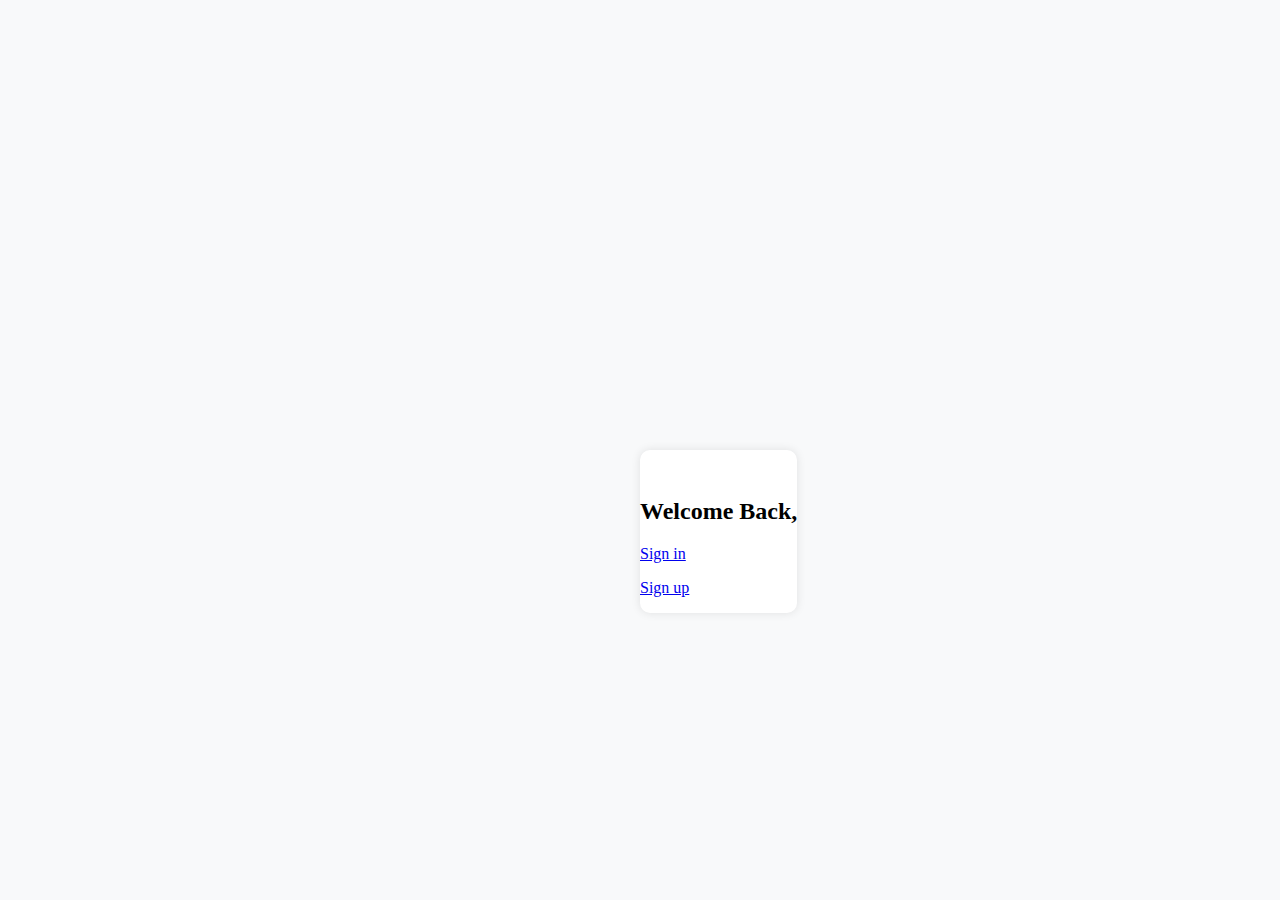
<file: index.html>
<!DOCTYPE html>
<html lang="en">
<head>
  <meta charset="utf-8">
  <meta name="viewport" content="width=device-width, initial-scale=1">
  <title>Login</title>
  <link href="https://cdn.jsdelivr.net/npm/bootstrap@5.2.3/dist/css/bootstrap.min.css" rel="stylesheet" integrity="sha384-rbsA2VBKQhggwzxH7pPCaAqO46MgnOM80zW1RWuH61DGLwZJEdK2Kadq2F9CUG65" crossorigin="anonymous">
  <link rel="stylesheet" href="css/index.css">
</head>
<body class="body-bg bg-light">
  <div class="container col-lg-8 position-absolute top-50 start-50 translate-middle bg-white shadow-sm rounded-4">
    <div class="row justify-content-center align-items-center text-center">
      <div class="col-lg-8 p-4 w-50">
        <h2 class="my-3 text-center">Welcome Back,</h2>
        <div class="mb-3">
          <a href="login.html" class="btn btn-primary p-3 btn-custom shadow-none rounded-pill w-100">Sign in</a>
        </div>
        <div class="mb-3">
          <a href="register.html" class="btn btn-primary p-3 btn-custom shadow-none rounded-pill w-100">Sign up</a>
        </div>
      </div>
    </div>
  </div>

  <script src="https://cdn.jsdelivr.net/npm/bootstrap@5.2.3/dist/js/bootstrap.bundle.min.js" integrity="sha384-kenU1KFdBIe4zVF0s0G1M5b4hcpxyD9F7jL+jjXkk+Q2h455rYXK/7HAuoJl+0I4" crossorigin="anonymous"></script>
</body>
</html>
</file>
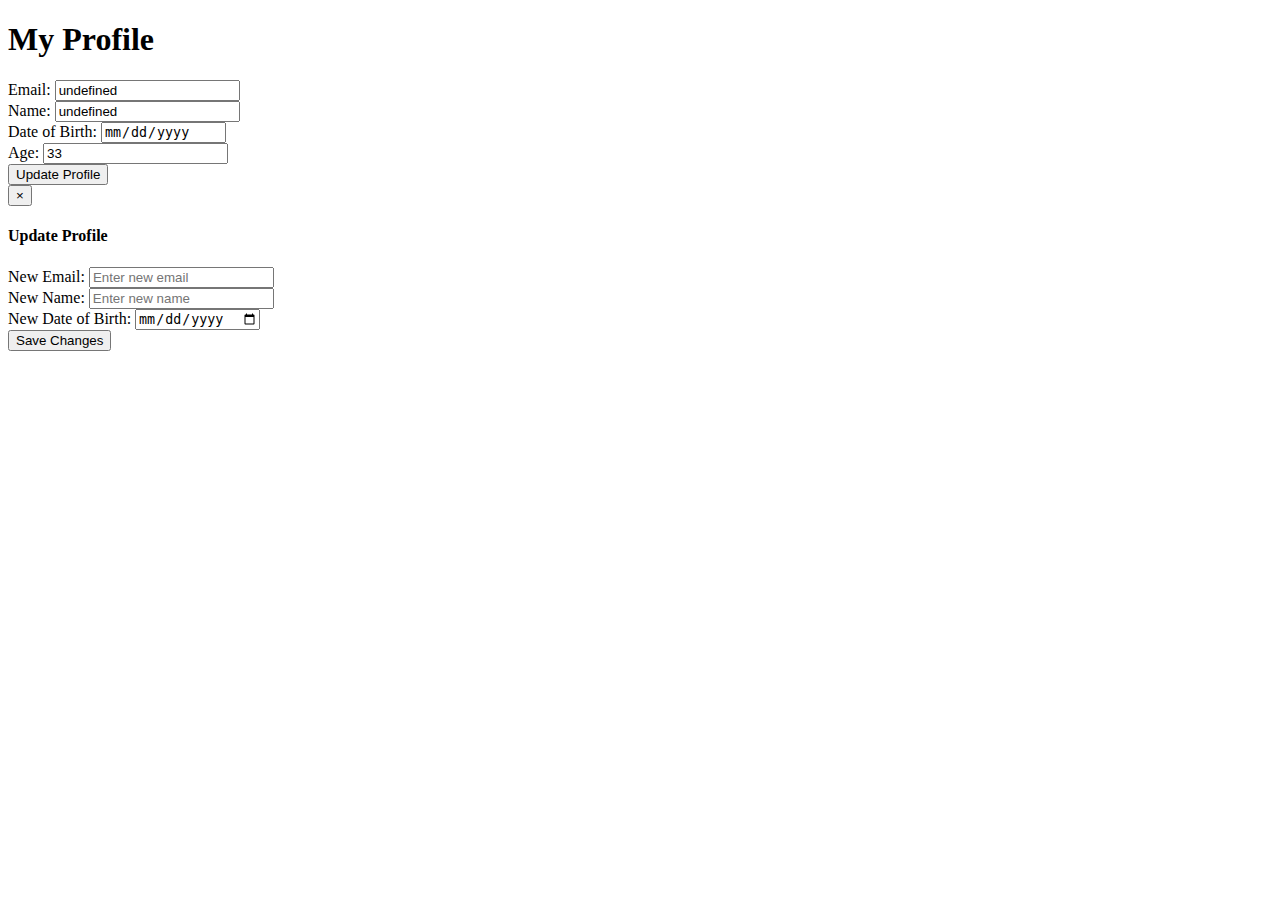
<file: profile.html>
<!DOCTYPE html>
<html lang="en">
<head>
    <meta charset="UTF-8">
    <title>Profile</title>
    <script src="https://ajax.googleapis.com/ajax/libs/jquery/3.2.1/jquery.min.js"></script>
    <script src="https://maxcdn.bootstrapcdn.com/bootstrap/3.3.7/js/bootstrap.min.js"></script>
</head>
<body>
    <div class="container">
        <h1 class="text-center">My Profile</h1>
        <form action="" method="post" id="my-form">
            <div class="form-group">
                <label for="email">Email:</label>
                <input type="email" class="form-control" id="email" name="email" value="john.doe@example.com" readonly>
            </div>
            <div class="form-group">
                <label for="name">Name:</label>
                <input type="text" class="form-control" id="name" name="name" value="John Doe" readonly>
            </div>
            <div class="form-group">
                <label for="dob">Date of Birth:</label>
                <input type="date" class="form-control" id="dob" name="dob" value="1990-01-01" readonly>
            </div>
            <div class="form-group">
                <label for="age">Age:</label>
                <input type="text" class="form-control" id="age" name="age" value="33" readonly>
            </div>
            <div class="text-center">
                <button type="button" class="btn btn-primary" data-toggle="modal" data-target="#updateModal">Update Profile</button>
            </div>
        </form>
    </div>

    <!-- Modal for update form -->
    <div id="updateModal" class="modal fade" role="dialog">
        <div class="modal-dialog">
            <div class="modal-content">
                <div class="modal-header">
                    <button type="button" class="close" data-dismiss="modal">&times;</button>
                    <h4 class="modal-title">Update Profile</h4>
                </div>
                <div class="modal-body">
                    <form action="" method="post">
                        <div class="form-group">
                            <label for="new_email">New Email:</label>
                            <input type="email" class="form-control" id="new_email" name="new_email" placeholder="Enter new email">
                        </div>
                        <div class="form-group">
                            <label for="new_name">New Name:</label>
                            <input type="text" class="form-control" id="new_name" name="new_name" placeholder="Enter new name">
                        </div>
                        <div class="form-group">
                            <label for="new_dob">New Date of Birth:</label>
                            <input type="date" class="form-control" id="new_dob" name="new_dob" placeholder="Enter new date of birth">
                        </div>
                        <button type="submit" class="btn btn-primary">Save Changes</button>
                    </form>
                </div>
            </div>
        </div>
    </div>

</body>
<script src="js/profile.js"></script>
</html>
</file>
<file: css/index.css>
.body-bg {
  background-color: #f8f9fa;
}

.container {
  max-width: 600px;
}

.position-absolute {
  position: absolute;
  top: 50%;
  left: 50%;
}

.bg-white {
  background-color: #fff;
  border-radius: 10px;
  box-shadow: 0 0 10px rgba(0, 0, 0, 0.1);
}

h2 {
  margin-top: 3rem;
}

.btn-custom {
  box-shadow: none; 
}

.mb-3 {
  margin-bottom: 1rem;
}
</file>
